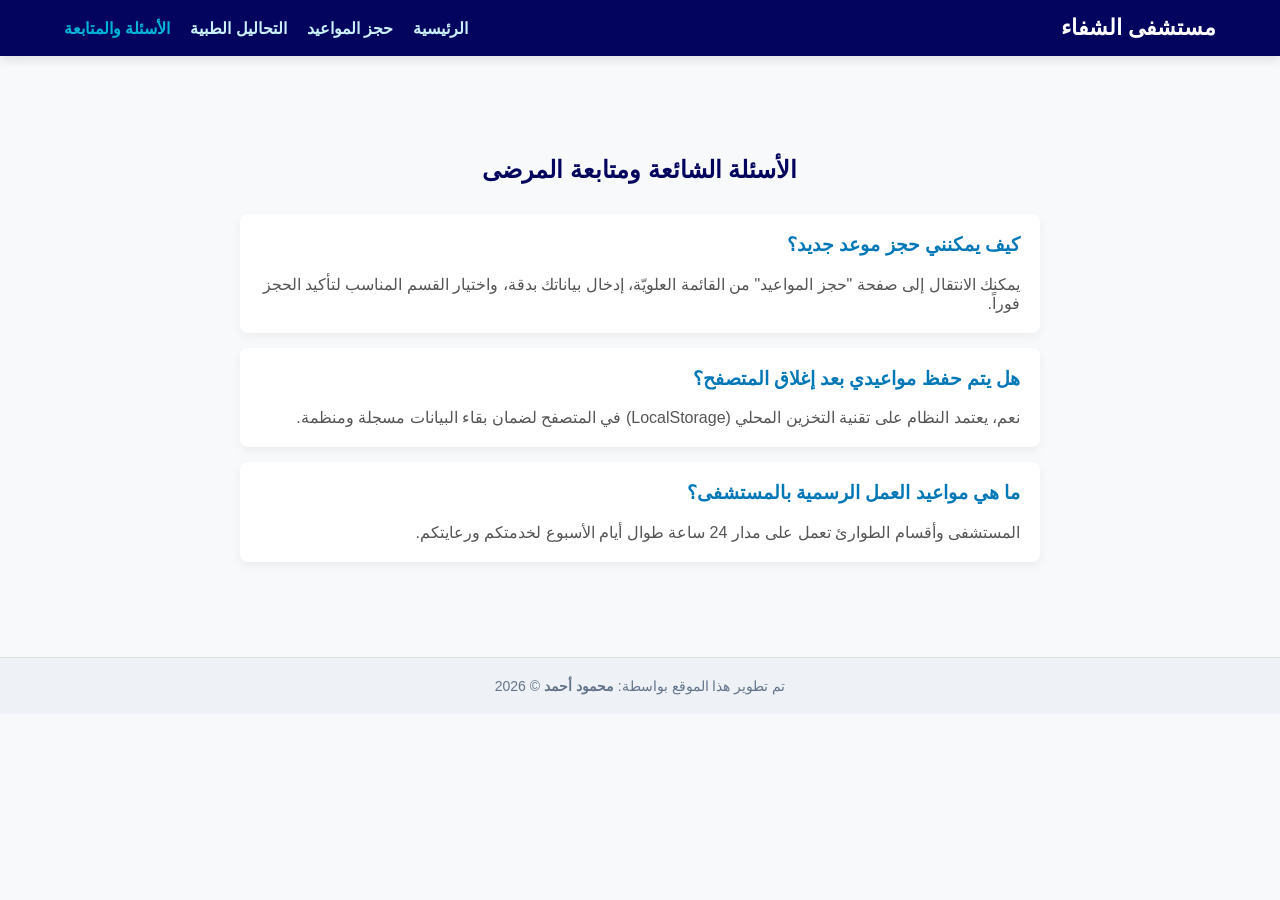
<file: faq.html>
<!DOCTYPE html>
<html lang="ar" dir="rtl">
<head>
    <meta charset="UTF-8">
    <meta name="viewport" content="width=device-width, initial-scale=1.0">
    <title>مستشفى الشفاء التخصصي - الأسئلة والمتابعة</title>
    <link rel="stylesheet" href="style.css?v=3.0">
</head>
<body>

    <!-- شريط التنقل الموحد -->
    <nav class="navbar">
        <div class="nav-container">
            <a href="index.html" class="logo">مستشفى الشفاء</a>
            <ul class="nav-links">
                <li><a href="index.html">الرئيسية</a></li>
                <li><a href="booking.html">حجز المواعيد</a></li>
                <li><a href="lab.html">التحاليل الطبية</a></li>
                <li><a href="faq.html" class="active">الأسئلة والمتابعة</a></li>
            </ul>
        </div>
    </nav>

    <!-- محتوى الأسئلة والشؤون الإدارية -->
    <section class="container" style="max-width: 800px; padding: 40px 0;">
        <h2 style="color: #03045e; text-align: center; margin-bottom: 30px;">الأسئلة الشائعة ومتابعة المرضى</h2>
        
        <div style="background: white; padding: 20px; border-radius: 8px; margin-bottom: 15px; box-shadow: 0 4px 10px rgba(0,0,0,0.05);">
            <h3 style="color: #0077b6; margin-top: 0;">كيف يمكنني حجز موعد جديد؟</h3>
            <p style="color: #555; margin-bottom: 0;">يمكنك الانتقال إلى صفحة "حجز المواعيد" من القائمة العلويّة، إدخال بياناتك بدقة، واختيار القسم المناسب لتأكيد الحجز فوراً.</p>
        </div>

        <div style="background: white; padding: 20px; border-radius: 8px; margin-bottom: 15px; box-shadow: 0 4px 10px rgba(0,0,0,0.05);">
            <h3 style="color: #0077b6; margin-top: 0;">هل يتم حفظ مواعيدي بعد إغلاق المتصفح؟</h3>
            <p style="color: #555; margin-bottom: 0;">نعم، يعتمد النظام على تقنية التخزين المحلي (LocalStorage) في المتصفح لضمان بقاء البيانات مسجلة ومنظمة.</p>
        </div>

        <div style="background: white; padding: 20px; border-radius: 8px; margin-bottom: 15px; box-shadow: 0 4px 10px rgba(0,0,0,0.05);">
            <h3 style="color: #0077b6; margin-top: 0;">ما هي مواعيد العمل الرسمية بالمستشفى؟</h3>
            <p style="color: #555; margin-bottom: 0;">المستشفى وأقسام الطوارئ تعمل على مدار 24 ساعة طوال أيام الأسبوع لخدمتكم ورعايتكم.</p>
        </div>
    </section>
<!-- تذييل الصفحة الموحد -->
<footer style="text-align: center; padding: 20px; color: #64748b; font-size: 14px; background: #eef2f6; margin-top: 40px;">
    تم تطوير هذا الموقع بواسطة: <strong>محمود أحمد</strong> &copy; 2026
</footer>
</body>
</html>
</file>
<file: style.css>
body {
    font-family: 'Tahoma', sans-serif;
    background-color: #f8f9fa;
    margin: 0;
    padding: 0;
    direction: rtl;
    color: #333;
}

/* تصميم شريط التنقل (Navbar) */
.navbar {
    background-color: #03045e;
    color: white;
    padding: 15px 0;
    box-shadow: 0 4px 10px rgba(0,0,0,0.1);
    position: sticky;
    top: 0;
    z-index: 1000;
}

.nav-container {
    width: 90%;
    max-width: 1200px;
    margin: 0 auto;
    display: flex;
    justify-content: space-between;
    align-items: center;
}

.logo {
    color: white;
    font-size: 22px;
    font-weight: bold;
    text-decoration: none;
}

.nav-links {
    list-style: none;
    display: flex;
    gap: 20px;
    margin: 0;
    padding: 0;
}

.nav-links li a {
    color: #caf0f8;
    text-decoration: none;
    font-size: 16px;
    font-weight: bold;
    transition: color 0.3s;
}

.nav-links li a:hover, .nav-links li a.active {
    color: #00b4d8;
}

/* واجهة الترحيب الكبرى */
.main-hero {
    background: linear-gradient(135deg, #0077b6, #03045e);
    color: white;
    text-align: center;
    padding: 80px 20px;
}

.hero-content h1 {
    font-size: 38px;
    margin-bottom: 15px;
}

.hero-content p {
    font-size: 18px;
    max-width: 700px;
    margin: 0 auto 30px auto;
    opacity: 0.9;
}

.btn-primary {
    background-color: #00b4d8;
    color: white;
    padding: 12px 30px;
    border-radius: 8px;
    text-decoration: none;
    font-weight: bold;
    font-size: 18px;
    transition: background 0.3s, transform 0.2s;
    display: inline-block;
}

.btn-primary:hover {
    background-color: #0096c7;
    transform: translateY(-2px);
}

/* أقسام المستشفى */
.departments {
    width: 85%;
    max-width: 1100px;
    margin: 40px auto;
    text-align: center;
}

.departments h2 {
    color: #03045e;
    margin-bottom: 20px;
}

.dept-grid {
    display: flex;
    justify-content: center;
    gap: 20px;
    flex-wrap: wrap;
}

.dept-card {
    background: linear-gradient(135deg, #00b4d8, #0077b6);
    color: white;
    padding: 18px 30px;
    border-radius: 10px;
    font-weight: bold;
    box-shadow: 0 4px 8px rgba(0, 0, 0, 0.1);
    cursor: pointer;
    user-select: none;
    transition: transform 0.3s ease, box-shadow 0.3s ease;
}

.dept-card:hover {
    transform: translateY(-5px);
    box-shadow: 0 8px 15px rgba(0, 0, 0, 0.15);
}

/* قسم المميزات */
.container {
    width: 85%;
    max-width: 1100px;
    margin: 40px auto;
}

.features-section {
    text-align: center;
}

.features-section h2 {
    color: #03045e;
    margin-bottom: 30px;
}

.features-grid {
    display: flex;
    gap: 20px;
    justify-content: center;
    flex-wrap: wrap;
}

.feature-card {
    background: white;
    padding: 25px;
    border-radius: 10px;
    width: 300px;
    box-shadow: 0 5px 15px rgba(0,0,0,0.05);
    border-top: 4px solid #0077b6;
}

.feature-card h3 {
    color: #03045e;
    margin-top: 0;
}

/* تذييل الصفحة */
footer {
    text-align: center;
    padding: 20px;
    background-color: #e9ecef;
    color: #555;
    margin-top: 50px;
    font-size: 14px;
    border-top: 1px solid #ddd;
}
</file>
